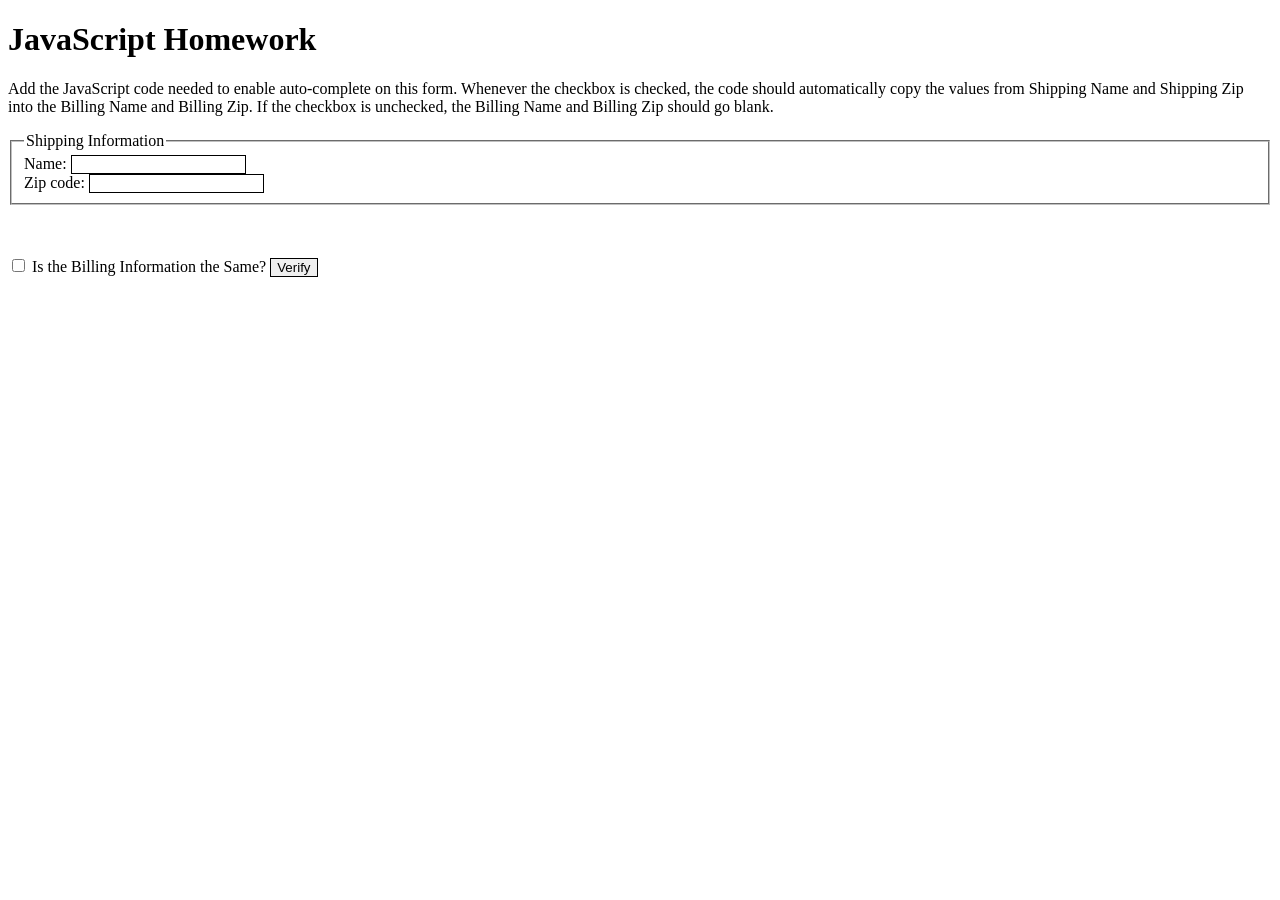
<file: Interactivity with JavaScript - University of Michigan/Task 2/index.html>
<!DOCTYPE html><html lang="en">
 <head>	
  <meta charset="UTF-8">	
    <title>Shipping and Billing</title>	
    <style>		
        input{			
          border:1px solid black;
	}		
        input:focus{
	   background-color: #E6E6E6;		
        }
	fieldset{
 	   margin-bottom: 4%;
	}	
    </style>
  </head>
  <body>
	<h1>JavaScript Homework</h1>	
        <p>Add the JavaScript code needed to enable auto-complete on this form.  Whenever the checkbox is checked, the code should automatically copy the values from Shipping Name and Shipping Zip into the Billing Name and Billing Zip.  If the checkbox is unchecked, the Billing Name and Billing Zip should go blank.</p>

		<form>		
            <fieldset>
                <legend>Shipping Information</legend>
                
                <label for ="shippingName">Name:</label>		 
                <input type = "text" name = "Name" id = "shippingName" required><br/>

                <label for = "shippingzip">Zip code:</label>
                <input type = "text" name = "zip" id = "shippingZip" pattern = "[0-9]{5}" required><br/>
            </fieldset>
            
            <input type="checkbox" id="same" name="same" onchange= "billingFunction()"/>		
            <label for = "same">Is the Billing Information the Same?</label>						
        
            <fieldset>
                 <legend>Billing Information</legend>
                
                 <label for ="billingName">Name:</label>
                 <input type = "text" name = "Name" id = "billingName" required><br/>
	   
                 <label for = "billingzip">Zip code:</label>
                 <input type = "text" name = "zip" id = "billingZip" pattern = "[0-9]{5}" required><br/>
	        </fieldset>

	        <input type = "submit" value = "Verify"/>	
    </form>
    <script src="file.js"></script>
  </body>
</html>
</file>
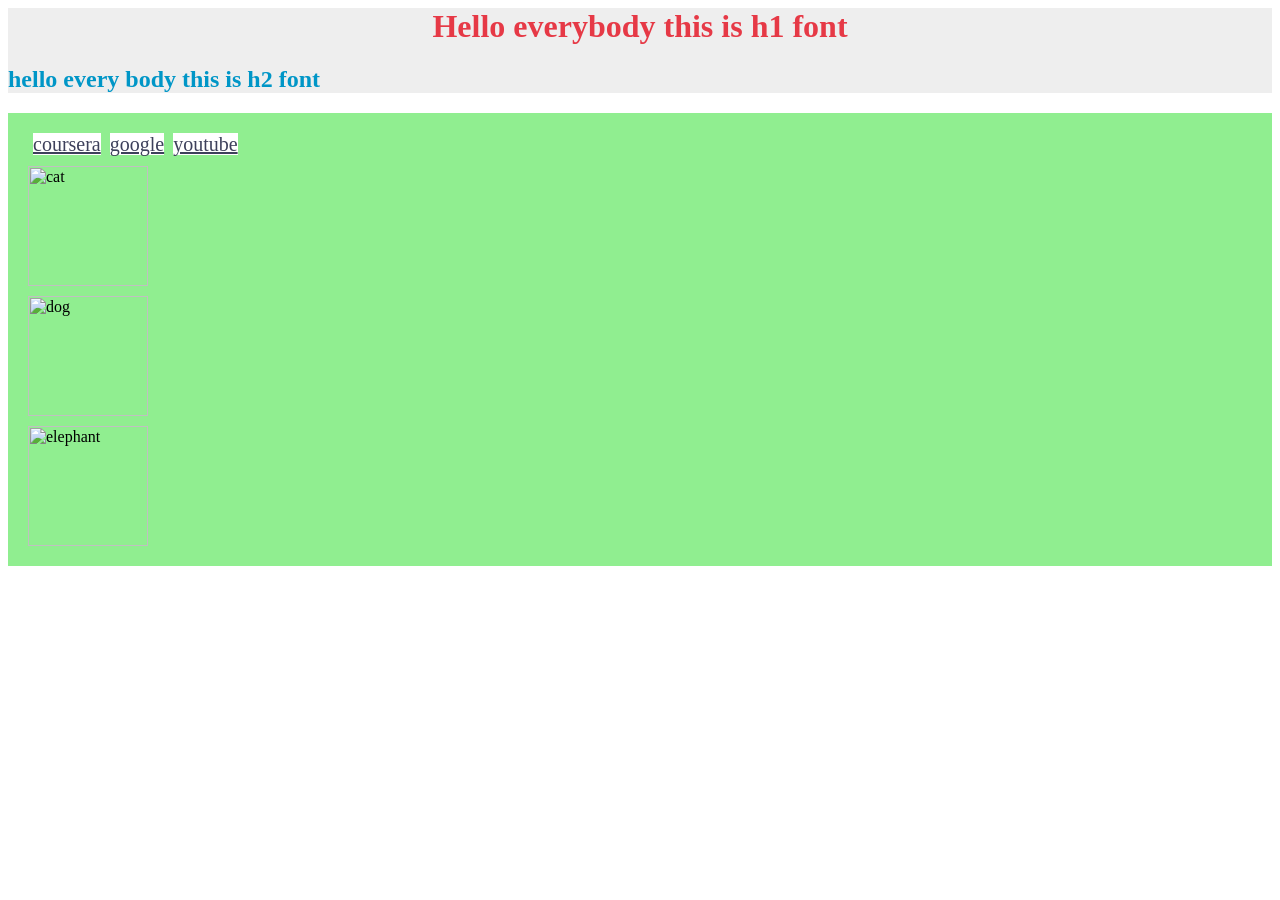
<file: Introduction to CSS3 - University of Michigan/Task 1/index.html>
<html>

    <head>
        <title>Task 1</title>
        <meta charset="utf-8" />
        <link href="css/hw1.css" rel="stylesheet" />
    </head>
    <body>
        <header>
            <h1>Hello everybody this is h1 font</h1>
            <h2>hello every body this is h2 font</h2>
        </header>
        <section>
            <a href="#">coursera</a>
            <a href="#">google</a>
            <a href="#">youtube</a>

            <img alt="cat"/>
            <img alt="dog"/>
            <img alt="elephant"/>
        </section>
    </body>
</html>
</file>
<file: Introduction to CSS3 - University of Michigan/Task 1/css/hw1.css>
header {
    background-color: #eee;
    
}

header h1 {
    text-align: center;
    color: #e63946;
}

header h2 {
    color: #0096c7;
}

section {
    background-color: lightgreen;
    padding: 20px;
}

section a {
  background-color: #fff;
  color: #3d405b;
  font-size: 20px;
  margin-left: 5px;  
}

section img {
    display: block;
    width: 120px;
    margin-top: 10px;
}
</file>
